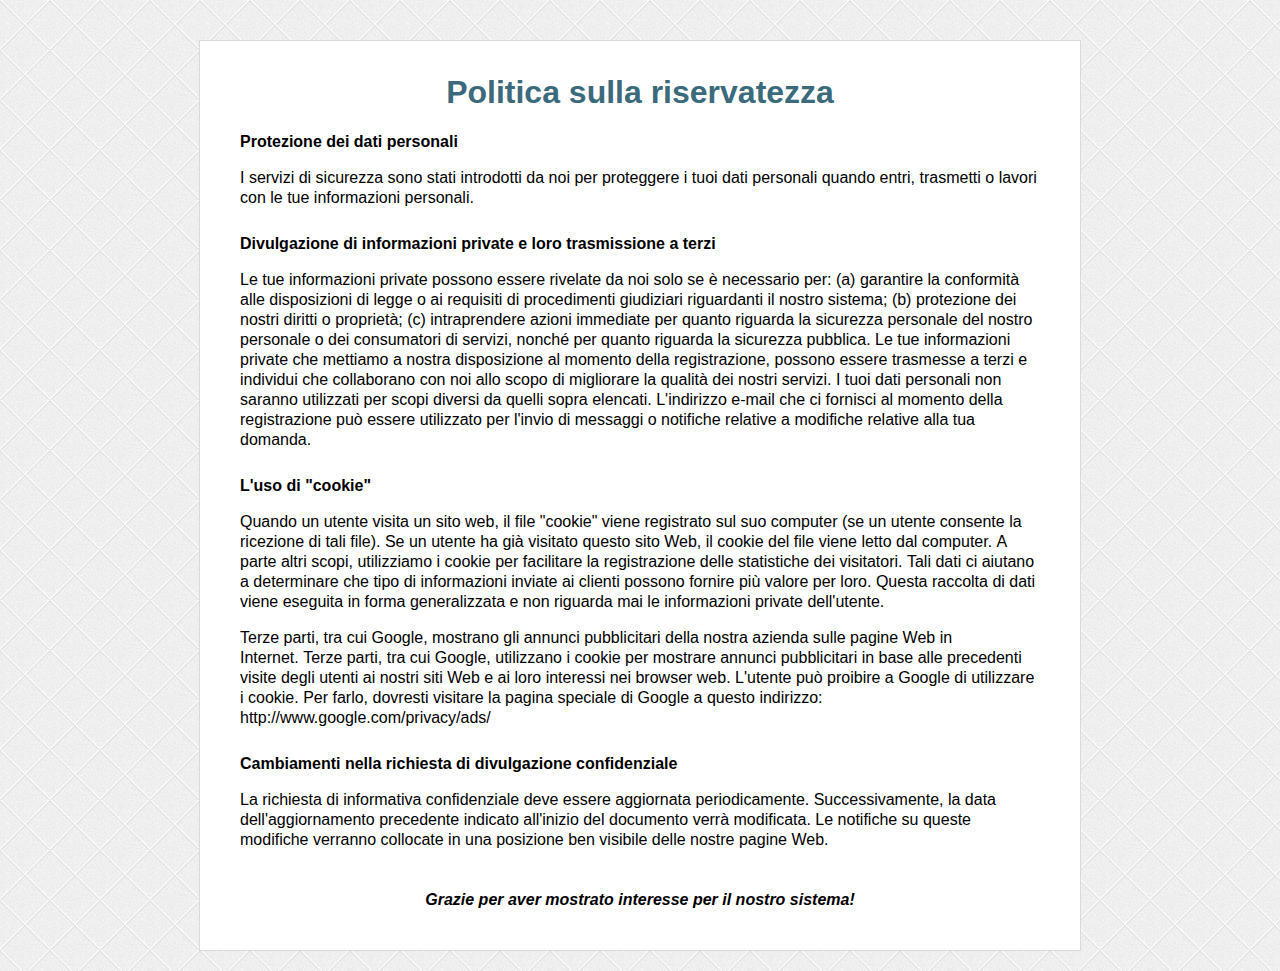
<file: policy/index.html>
<!DOCTYPE html>
<!-- saved from url=(0051)http://princess.pruduct4sport.com/ro/policy_en.html -->
<html lang="ru">
  <head>
    <title>Condizioni d'uso</title>
    <meta http-equiv="Content-Type" content="text/html; charset=UTF-8">
    <link rel="stylesheet" href="style.css">
  </head>

  <body>
  <footer class="block_more_info">
    <h1>Politica sulla riservatezza</h1>

    <h2>Protezione dei dati personali </h2>
    <p>I servizi di sicurezza sono stati introdotti da noi per proteggere i tuoi dati personali quando entri, trasmetti o lavori con le tue informazioni personali. </p>

    <h2>Divulgazione di informazioni private e loro trasmissione a terzi</h2>
    <p>Le tue informazioni private possono essere rivelate da noi solo se è necessario per: (a) garantire la conformità alle disposizioni di legge o ai requisiti di procedimenti giudiziari riguardanti il nostro sistema; (b) protezione dei nostri diritti o proprietà; (c) intraprendere azioni immediate per quanto riguarda la sicurezza personale del nostro personale o dei consumatori di servizi, nonché per quanto riguarda la sicurezza pubblica. Le tue informazioni private che mettiamo a nostra disposizione al momento della registrazione, possono essere trasmesse a terzi e individui che collaborano con noi allo scopo di migliorare la qualità dei nostri servizi. I tuoi dati personali non saranno utilizzati per scopi diversi da quelli sopra elencati. L'indirizzo e-mail che ci fornisci al momento della registrazione può essere utilizzato per l'invio di messaggi o notifiche relative a modifiche relative alla tua domanda. </p>
    <h2>L'uso di "cookie"</h2>
    <p>Quando un utente visita un sito web, il file "cookie" viene registrato sul suo computer (se un utente consente la ricezione di tali file). Se un utente ha già visitato questo sito Web, il cookie del file viene letto dal computer. A parte altri scopi, utilizziamo i cookie per facilitare la registrazione delle statistiche dei visitatori. Tali dati ci aiutano a determinare che tipo di informazioni inviate ai clienti possono fornire più valore per loro. Questa raccolta di dati viene eseguita in forma generalizzata e non riguarda mai le informazioni private dell'utente.</p>
    <p>Terze parti, tra cui Google, mostrano gli annunci pubblicitari della nostra azienda sulle pagine Web in Internet. Terze parti, tra cui Google, utilizzano i cookie per mostrare annunci pubblicitari in base alle precedenti visite degli utenti ai nostri siti Web e ai loro interessi nei browser web. L'utente può proibire a Google di utilizzare i cookie. Per farlo, dovresti visitare la pagina speciale di Google a questo indirizzo: http://www.google.com/privacy/ads/</p>

    <h2>Cambiamenti nella richiesta di divulgazione confidenziale </h2>
    <p>La richiesta di informativa confidenziale deve essere aggiornata periodicamente. Successivamente, la data dell'aggiornamento precedente indicato all'inizio del documento verrà modificata. Le notifiche su queste modifiche verranno collocate in una posizione ben visibile delle nostre pagine Web.</p>
    <p class="s1">Grazie per aver mostrato interesse per il nostro sistema! </p>
  </footer>
  </body>
</html>
</file>
<file: policy/style.css>
body, html {
  min-height: 100%;
  margin:0px;
  padding: 0px;
  background: url('background.png');
}

body {
  padding-top: 40px;
}

.block_more_info {
  width: 800px;
  margin: 0px auto 20px;
  background: #fff;
  font-family: Arial;
  padding: 20px 40px 40px 40px;
  border: 1px solid #DADADA;
  line-height: 20px;
}

.block_more_info h1 {
  color: #3B6A7C;
  margin-bottom: 30px;
  text-align: center;
}

.s1 {
  font-style: italic;
  text-align: center;
  margin: 40px 0 0 0;
  font-weight: bold;
}

h2 {
  font-size: 16px;
  margin-top: 26px;
}

.jlhlebbhengjlhmcjebbkambaekglhkf {
  top: 0px;
  left: 0px;
  min-width: 30px;
  max-width: 300px;
  font-size: 13px;
  font-family: arial, helvetica, sans-serif;
  opacity: .93;
  padding: 0px;
  position: absolute;
  display: block;
  z-index: 999997;
  font-style: normal;
  font-variant: normal;
  font-weight: normal;
}

#jlhlebbhengjlhmcjebbkambaekglhkf_up {
  text-align: center;
  padding: 0px;
  margin: 0px;
}

#jlhlebbhengjlhmcjebbkambaekglhkf_cont {
  background-color: #729FCF;
  font-family: arial, helvetica, sans-serif-webkit-box-shadow: #729FCF 0px 0px 2px;
  color: #FFFFFF;
  padding: 7px;
  -webkit-border-radius: 5px;
}

#jlhlebbhengjlhmcjebbkambaekglhkf_down {
  text-align: center;
  padding: 0px;
  margin: 0px;
}
</file>
